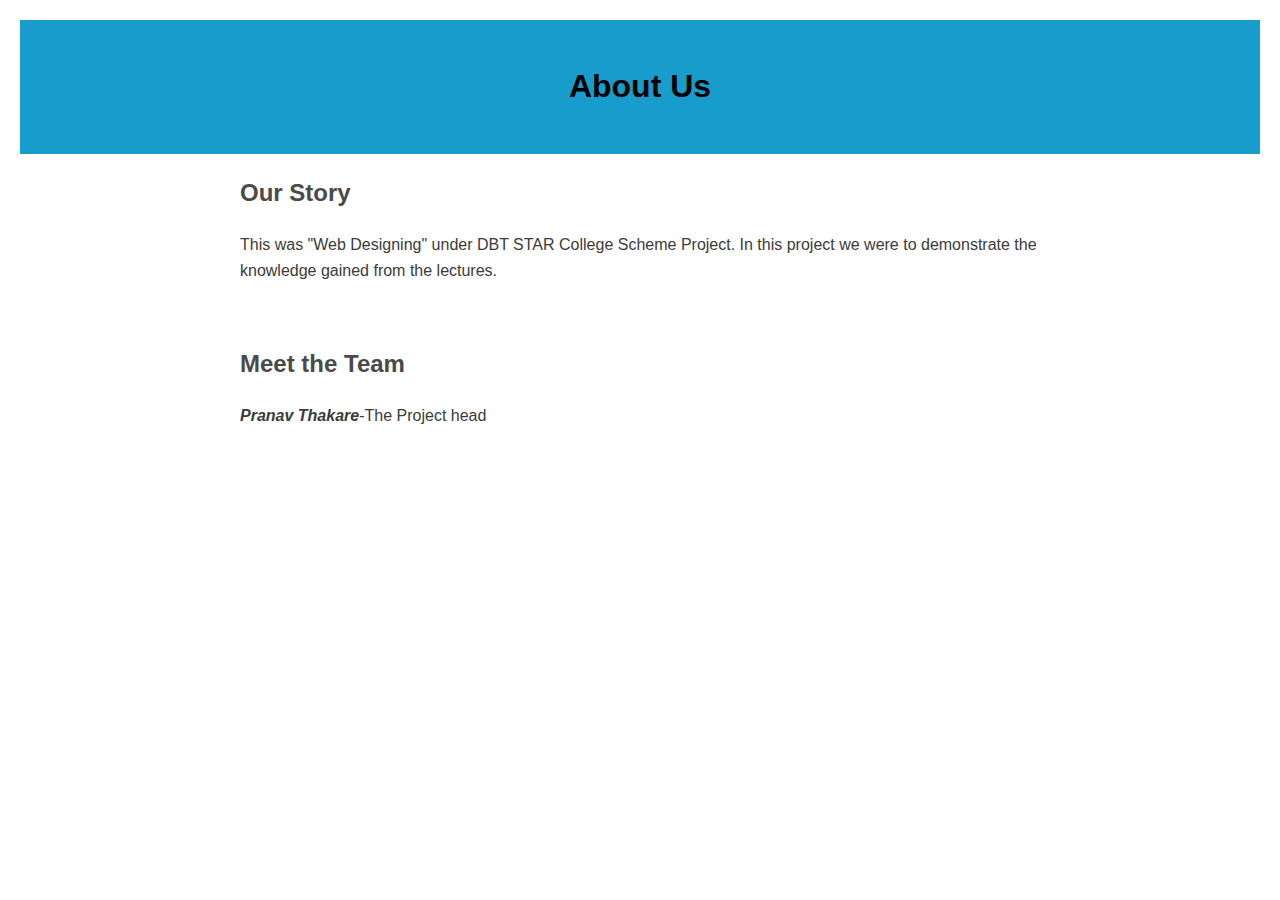
<file: About Us.html>
<!DOCTYPE html>
<html lang="en">

<head>
    <meta charset="UTF-8">
    <meta name="viewport" content="width=device-width, initial-scale=1.0">
    <!--<link rel="stylesheet" href="css/style.css">-->
    <title>About Us</title>
    <style>
        body {
            font-family: 'Poppins', sans-serif;
            line-height: 1.6;
            margin: 20px;
        }

        header {
            text-align: center;
            padding: 20px;
            background-color: #189ccc;
        }

        section {
            max-width: 800px;
            margin: 0 auto;
        }

        h2 {
            color: #4a4a4a;
        }

        p {
            color: #3b3b3b;
        }
    </style>
</head>

<body>

    <header>
        <h1>About Us</h1>
    </header>

    <section>
        <h2>Our Story</h2>
        <p>This was "Web Designing" under DBT STAR College Scheme Project.
            In this project we were to demonstrate the knowledge gained from the lectures.
        </p>

<br>
        <h2>Meet the Team</h2>
        <p><strong><i>Pranav Thakare</i></strong>-The Project head</p>
       <!--<p><strong>Jane Smith</strong></p>
        <p><strong>Bob Johnson</strong></p>--> 
    </section>

</body>

</html>
</file>
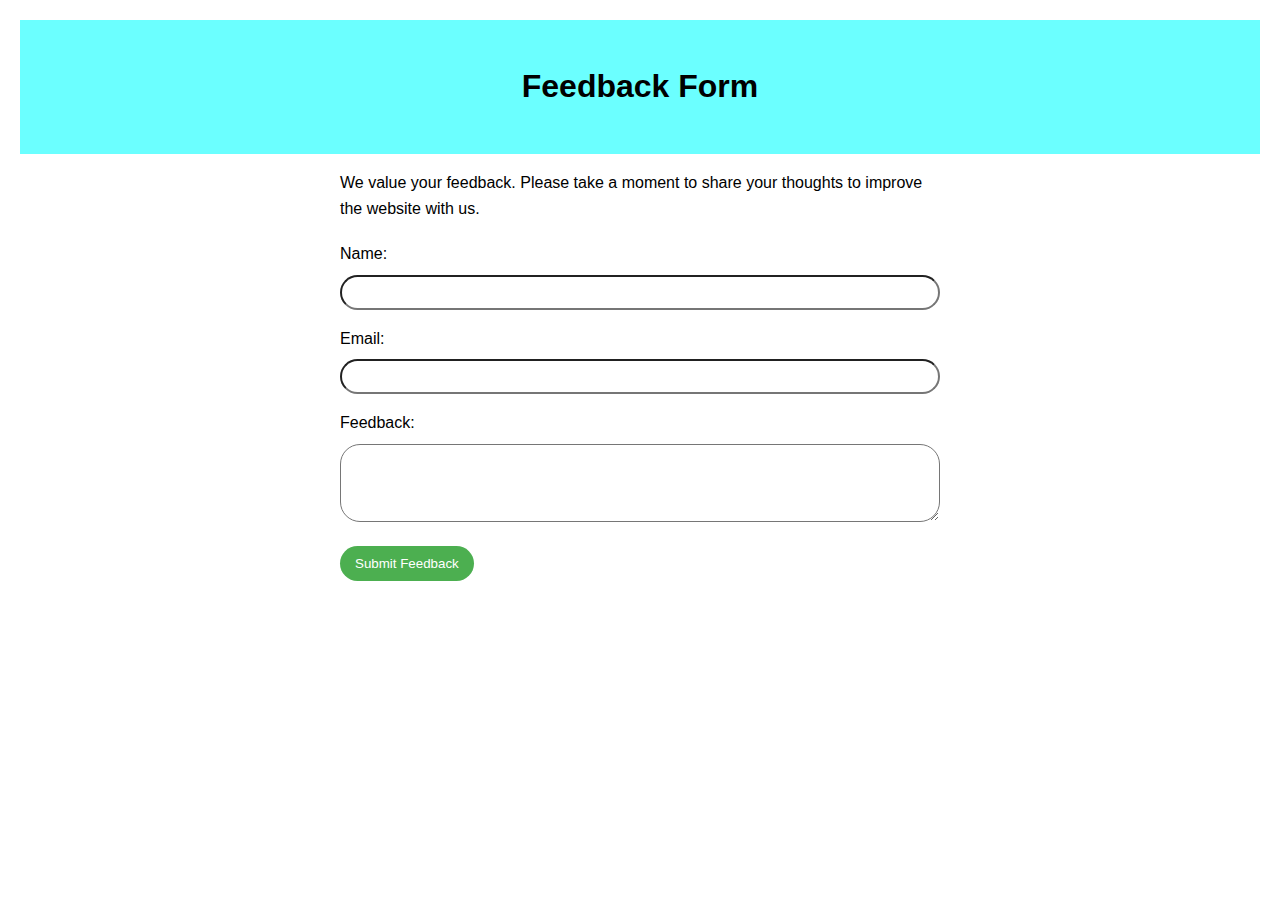
<file: Feedback.html>
<!DOCTYPE html>
<html lang="en">

<head>
    <meta charset="UTF-8">
    <meta name="viewport" content="width=device-width, initial-scale=1.0">
    <!--<link rel="stylesheet" href="css/style.css">-->
    <title>Feedback</title>
   <style>
        body {
           font-family: 'Poppins', sans-serif;
            line-height: 1.6;
            margin: 20px;
            border-radius: 20px;
        }

        header {
            text-align: center;
            padding: 20px;
            background-color: #00ffff94;
        }

        section {
            max-width: 600px;
            margin: 0 auto;
        }

        form {
            margin-top: 20px;
            border-radius: 20px;
        }

        label {
            display: block;
            margin-bottom: 8px;
        }

        input,
        textarea {
            width: 100%;
            padding: 8px;
            margin-bottom: 16px;
            box-sizing: border-box;
            border-radius: 20px;
        }

        button {
            background-color: #4caf50;
            color: white;
            padding: 10px 15px;
            border: none;
            border-radius: 20px;
            cursor: pointer;
        }

        button:hover {
            background-color: #45a049;
        }
    </style> 
</head>

<body>

    <header>
        <h1>Feedback Form</h1>
    </header>

    <section>
        <p>We value your feedback. Please take a moment to share your thoughts to improve the website with us.</p>

        <form>
            <label for="name">Name:</label>
            <input type="text" id="name" name="name" required>

            <label for="email">Email:</label>
            <input type="email" id="email" name="email" required>

            <label for="feedback">Feedback:</label>
            <textarea id="feedback" name="feedback" rows="4" required></textarea>

            <button type="submit">Submit Feedback</button>
        </form>
    </section>

</body>

</html>
</file>
